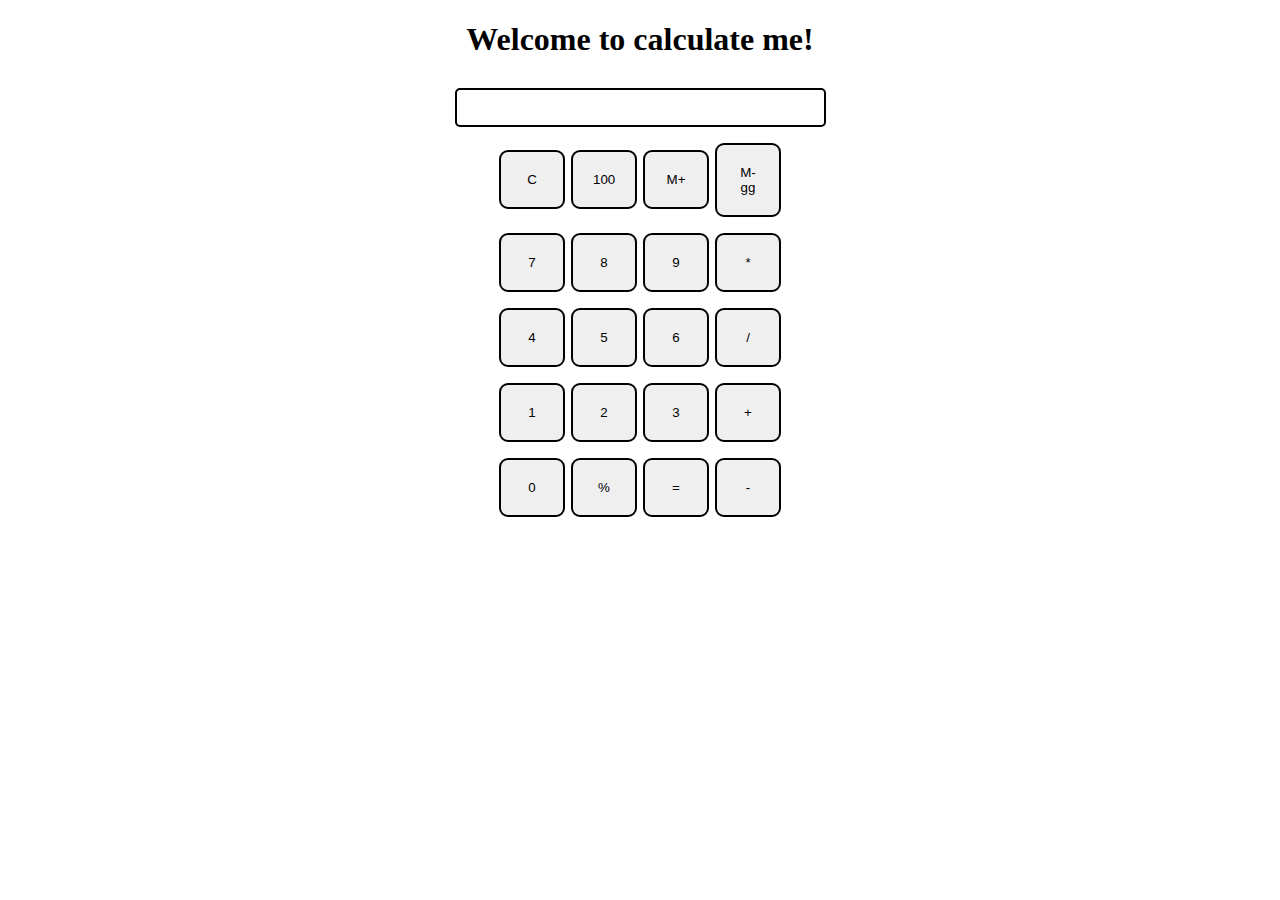
<file: Calculator/index.html>
<!DOCTYPE html>
<html>

<head>
  <meta charset="utf-8">
  <meta name="viewport" content="width=device-width">
  <title>Calculate me!-A calculator made by me</title>
  <link href="style.css" rel="stylesheet" type="text/css" />
  <link href="utils.css" rel="stylesheet" type="text/css" />
</head>

<body>
  <h1 class="text-center">Welcome to calculate me!</h1>
  <div class="container flex flex-col items-center bg-red mx-auto m-w-20">
    <div class="row">
      <input class="input" type="text" />
    </div>
    <div class="row">
      <button class="button">C</button>
      <button class="button">100</button>
      <button class="button">M+</button>
      <button class="button">M-gg</button>

    </div>
    <div class="row">
      <button class="button">7</button>
      <button class="button">8</button>
      <button class="button">9</button>
      <button class="button">*</button>
      
    </div>
    <div class="row">
      <button class="button">4</button>
      <button class="button">5</button>
      <button class="button">6</button>
      <button class="button">/</button>
    </div>
    <div class="row">
      <button class="button">1</button>
      <button class="button">2</button>
      <button class="button">3</button>
      <button class="button">+</button>
      </div>
      <div class="row">
        <button class="button">0</button>
        <button class="button">%</button>
        <button class="button">=</button>
        <button class="button">-</button>




                                
      
      
      
      
      </div>
  <script src="script.js"></script>
</body>

</html>
</file>
<file: Calculator/style.css>
html {
    height: 100%;
    width: 100%;
  }
  
  .button{
    padding: 20px;
    width: 66px;
    margin: 0 3px;
    border: 2px solid black;
    border-radius: 9px;
    cursor:pointer;
    
  }
  .row{
    margin: 8px 0;
    width : 82vw;
    display:flex;
    align-items:center;
    justify-content:center;
  }
  
  .row input{
    width:291px;
    font-size:20px;
    margin: 0;
    padding: 6px 38px;
    border: 2px solid black;
    border-radius: 5px;
    
    
  }
</file>
<file: Calculator/utils.css>
.text-center {
    text-align:center;
  }
  
  .bg.red{
    background: red;
  }
  
  .mx.auto{
    margin: auto;
  }
  
  .flex{
    display:flex;
  }
  .flex-col{
    flex-direction:column;
  }
    
  .items-center{
    align-items:center;
  }
</file>
